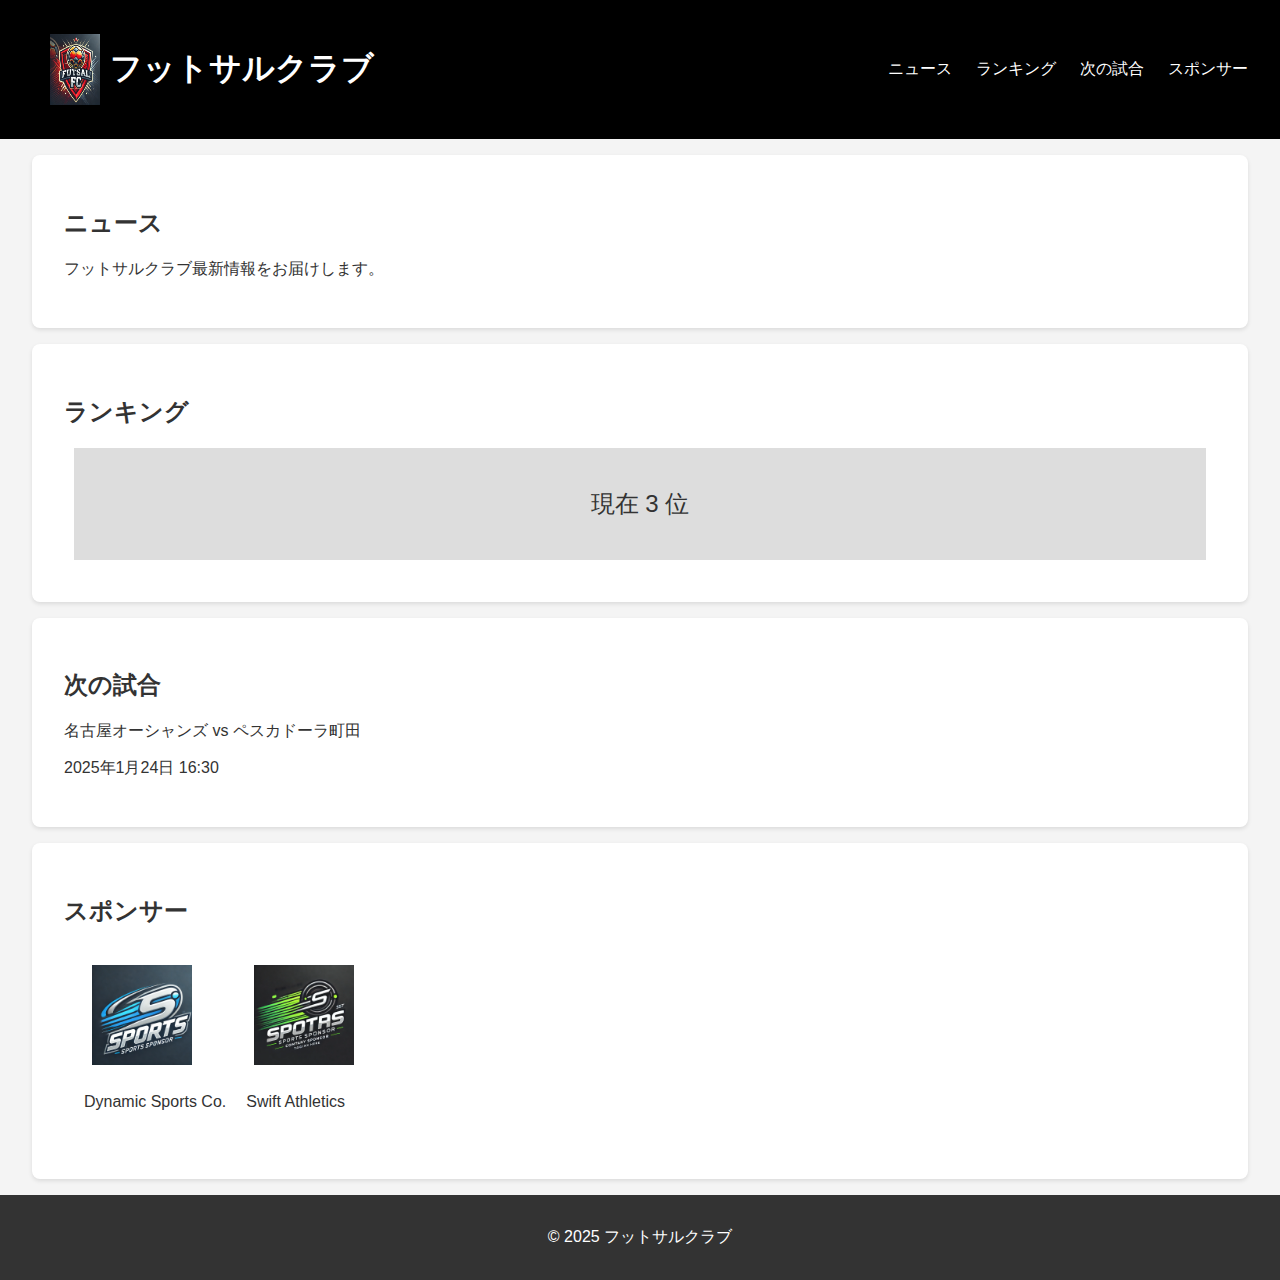
<file: 20250122/index.html>
<!DOCTYPE html>
<html lang="ja">
<head>
  <meta charset="UTF-8">
  <meta name="viewport" content="width=device-width, initial-scale=1.0">
  <title>フットサルクラブ</title>
  <link rel="stylesheet" href="style.css">
</head>
<body>
  <header class="site-header">
    <div class="logo">
      <img src="logo.png" alt="ロゴ">
      <h1>フットサルクラブ</h1>
    </div>
    <nav>
      <ul>
        <li><a href="#news">ニュース</a></li>
        <li><a href="#ranking">ランキング</a></li>
        <li><a href="#game">次の試合</a></li>
        <li><a href="#sponsors">スポンサー</a></li>
      </ul>
    </nav>
  </header>
  <main>
    <section id="news" class="section">
      <h2>ニュース</h2>
      <p>フットサルクラブ最新情報をお届けします。</p>
    </section>
    <section id="ranking" class="section">
      <h2>ランキング</h2>
      <div class="ranking-box">
        <p>現在 3 位</p>
      </div>
    </section>
    <section id="game" class="section">
      <h2>次の試合</h2>
      <p>名古屋オーシャンズ vs ペスカドーラ町田</p>
      <p>2025年1月24日 16:30</p>
    </section>
    <section id="sponsors" class="section">
      <h2>スポンサー</h2>
      <div class="sponsor-logos">
        <div>
        <img src="sponsor.png" alt="Dynamic Sports Co.">
        <p>Dynamic Sports Co.</p>
        </div>
            <div>
        <img src="sponsor2.png" alt="Swift Athletics">
        <p>Swift Athletics</p>
      </div>
      </div>
    </section>

  </main>
  <footer>
    <p>&copy; 2025 フットサルクラブ</p>
  
  </footer>
</body>
</html>
</file>
<file: 20250122/style.css>
body {
    font-family: Arial, sans-serif;
    margin: 0;
    padding: 0;
    background-color: #f4f4f4;
    color: #333;
  }
  
  .site-header {
    background: #000;
    color: #fff;
    padding: 1rem 2rem;
    display: flex;
    justify-content: space-between;
    align-items: center;
  }
  
  .logo img {
    width: 50px;
    margin-right: 10px;
  }
  
  .logo {
    display: flex;
  }
  
  nav ul {
    list-style: none;
    display: flex;
    gap: 1.5rem;
    margin: 0;
    padding: 0;
  }
  
  nav a {
    text-decoration: none;
    color: #fff;
  }
  
  .section {
    padding: 2rem;
    background: #fff;
    margin: 1rem 2rem;
    border-radius: 8px;
    box-shadow: 0 2px 4px rgba(0, 0, 0, 0.1);
  }
  
  .ranking-box {
    background: #ddd;
    padding: 1rem;
    text-align: center;
    font-size: 1.5rem;
  }
  
  img {
    max-width: 100px;
    margin: 0.5rem;

  }
  
a:hover {
    background: #ddd;
    background: #ddd
}

div {
    margin: 10px;
}

  .sponsor-logos {
display: flex;
  }

  footer {
    text-align: center;
    background: #333;
    color: #fff;
    padding: 1rem 0;
  }
</file>
